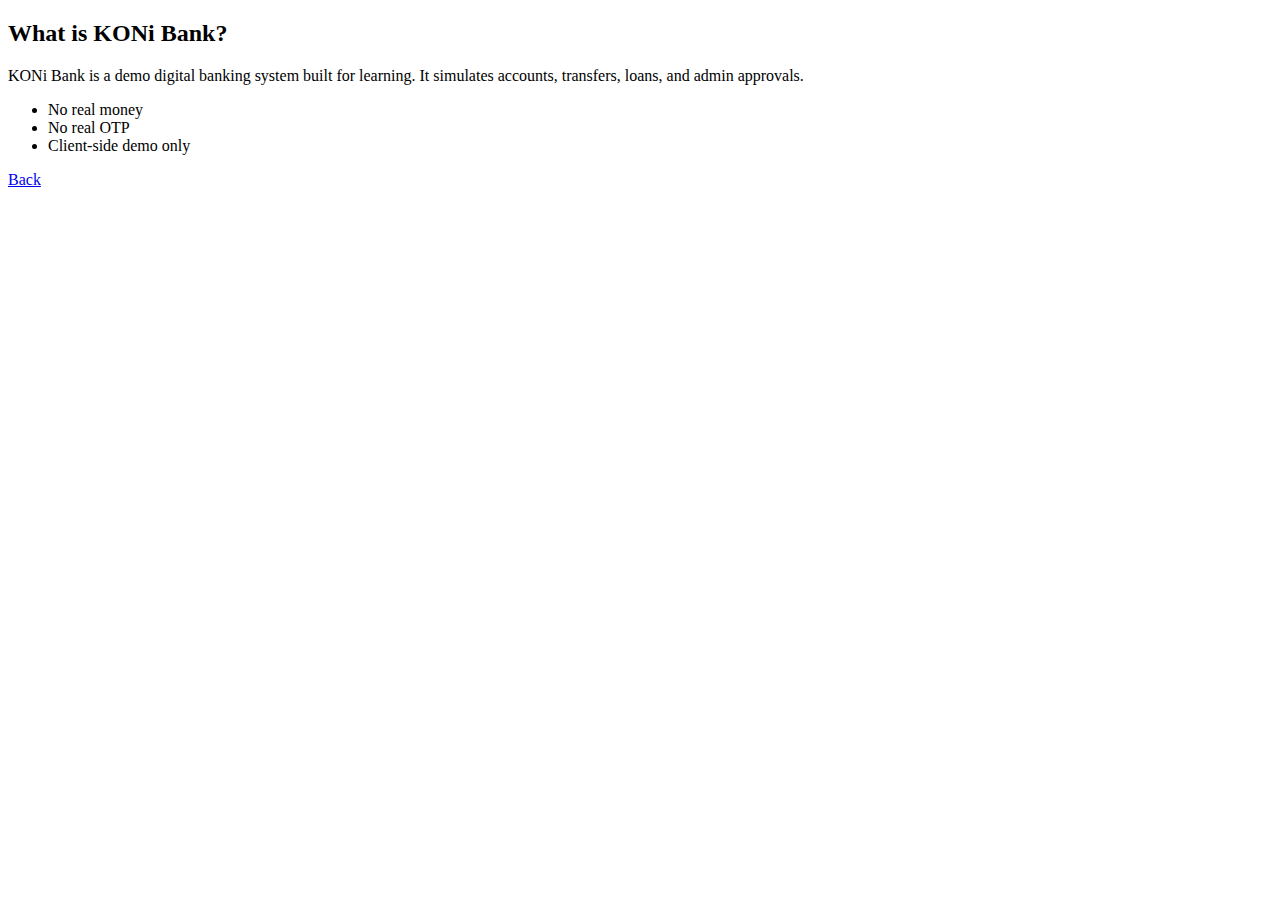
<file: info.html>
<!DOCTYPE html>
<html>
<head>
  <title>About KONi Bank</title>
</head>
<body>

<h2>What is KONi Bank?</h2>

<p>
KONi Bank is a demo digital banking system built for learning.
It simulates accounts, transfers, loans, and admin approvals.
</p>

<ul>
  <li>No real money</li>
  <li>No real OTP</li>
  <li>Client-side demo only</li>
</ul>

<a href="index.html">Back</a>

</body>
</html>
</file>
